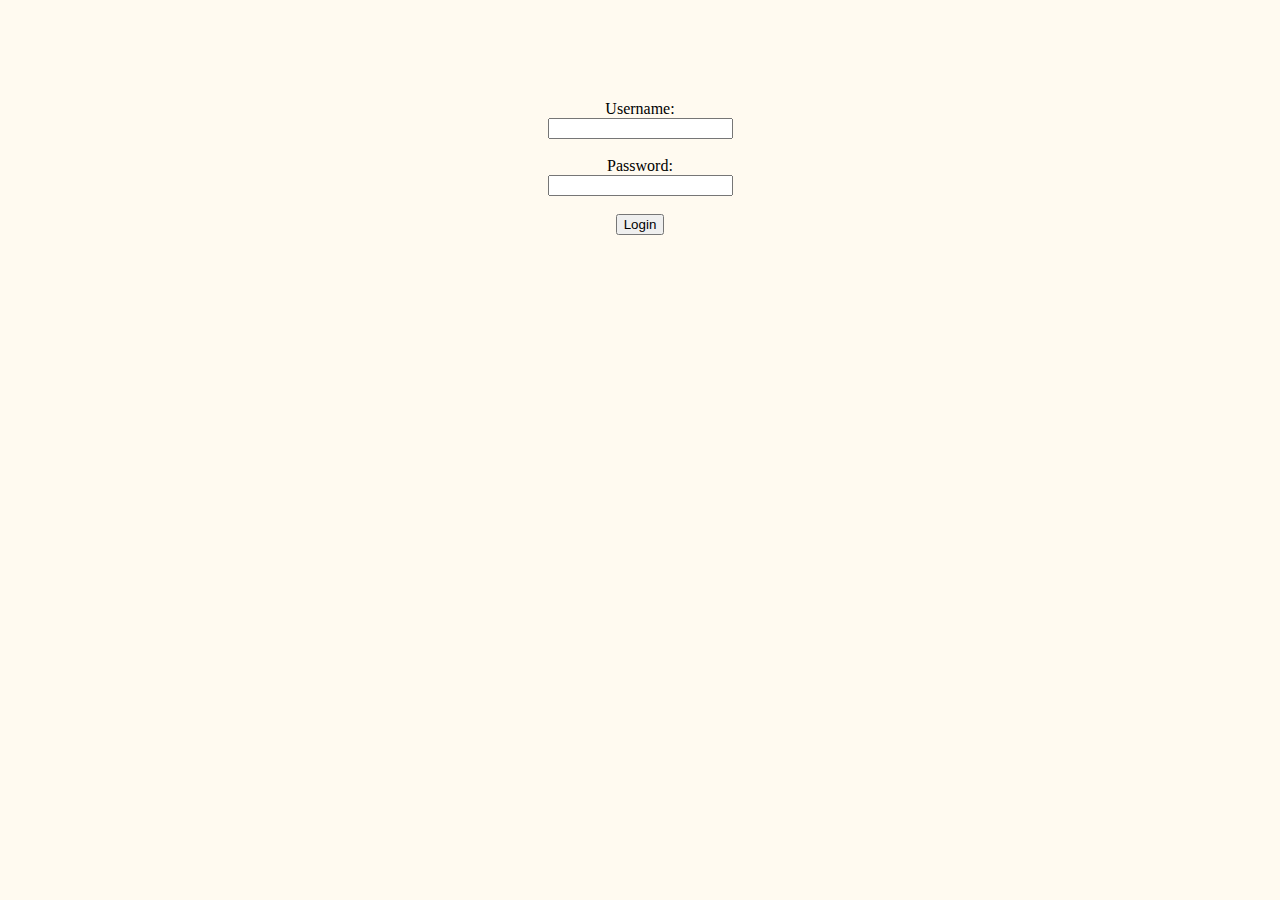
<file: index.html>
<!DOCTYPE html>
<html>

<head>
       <style>
      form {
        display: flex;
        flex-direction: column;
        align-items: center;
        margin-top: 100px;
      }
    </style>
	<meta charset="utf-8">
	<meta name="description" content="This is my first wedsite"> 
	<meta name="viewport" content="width=device-width, initial-scale=1">
	
      <link rel="stylesheet" type="text/css" href="style.css">
        <title>Login</title>
    <script>
      function validate() {
        var username = document.getElementById("username").value;
        var password = document.getElementById("password").value;
        if (username == "joven" && password == "joven") {
          alert("Login poster="fedoralogo.jpg" successful!");
          window.location.assign("page2.html");
        } else {
          alert("Invalid username or password.");
        }
      }
    </script>



</head>

<body>

   

    <form>
      <label for="username">Username:</label>
      <input type="text" id="username" name="username"><br>
      <label for="password">Password:</label>
      <input type="password" id="password" name="password"><br>
      <button type="button" onclick="validate()">Login</button>
    </form>



</body>

</html>
</file>
<file: style.css>
body {
  
  background-color: floralwhite;
   
  
}
</file>
